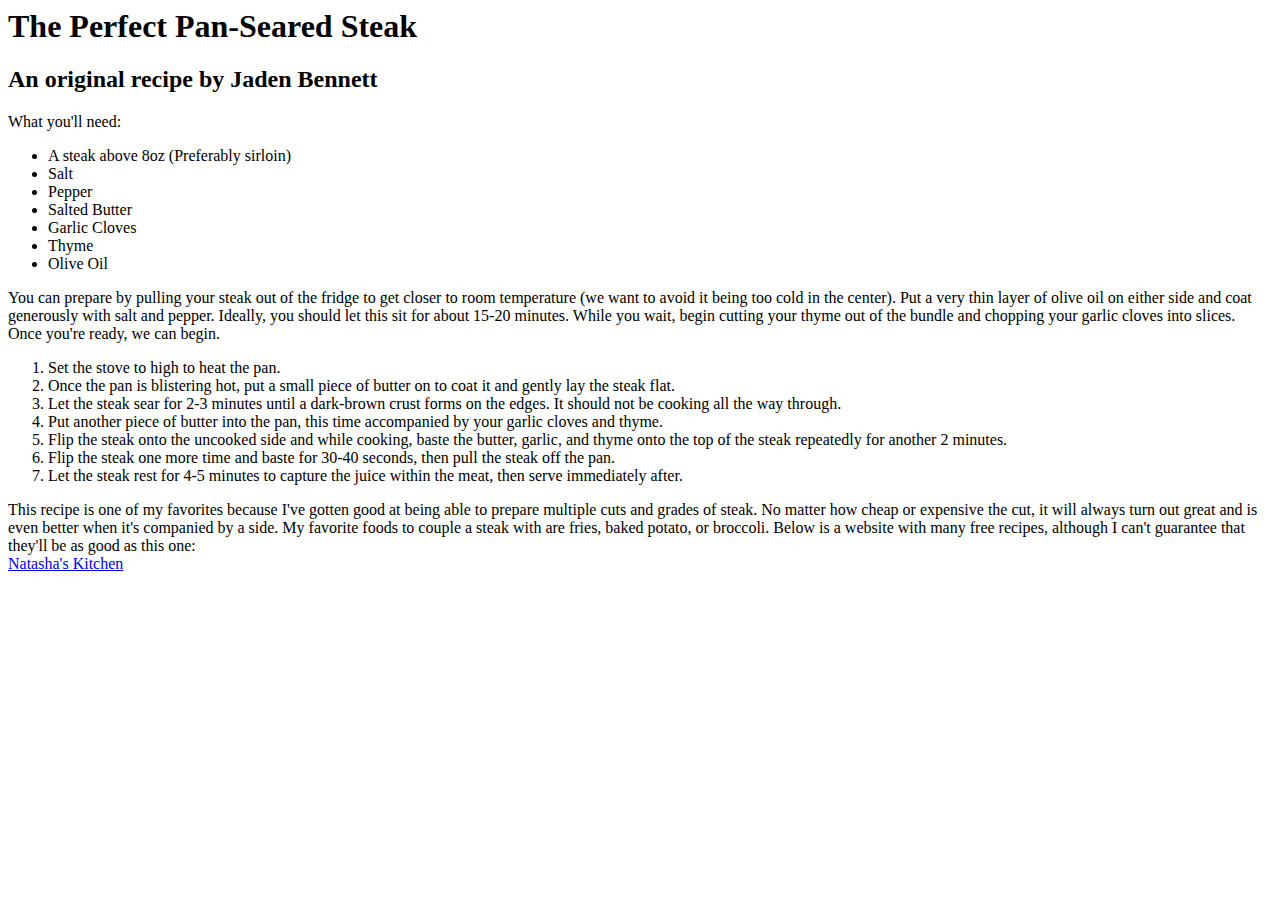
<file: lab01/index.html>
<title>My Favorite Recipe</title>
<body>
	<h1>The Perfect Pan-Seared Steak</h1>
	<h2>An original recipe by Jaden Bennett</h2>
<p>What you'll need: 
	<ul>
  <li>A steak above 8oz (Preferably sirloin)</li>
  <li>Salt</li>
  <li>Pepper</li>
  <li>Salted Butter</li>
  <li>Garlic Cloves</li>
  <li>Thyme</li>
  <li>Olive Oil</li>
  </ul>
  You can prepare by pulling your steak out of the fridge to get closer to room temperature (we want to avoid it being too cold in the center). Put a very thin layer of olive oil on either side and coat generously with salt and pepper. Ideally, you should let this sit for about 15-20 minutes. While you wait, begin cutting your thyme out of the bundle and chopping your garlic cloves into slices. Once you're ready, we can begin.
  <ol>
  <li>Set the stove to high to heat the pan.</li>
  <li>Once the pan is blistering hot, put a small piece of butter on to coat it and gently lay the steak flat.</li>
  <li>Let the steak sear for 2-3 minutes until a dark-brown crust forms on the edges. It should not be cooking all the way through.</li>
  <li>Put another piece of butter into the pan, this time accompanied by your garlic cloves and thyme.</li>
  <li>Flip the steak onto the uncooked side and while cooking, baste the butter, garlic, and thyme onto the top of the steak repeatedly for another 2 minutes.</li>
  <li>Flip the steak one more time and baste for 30-40 seconds, then pull the steak off the pan.</li>
  <li>Let the steak rest for 4-5 minutes to capture the juice within the meat, then serve immediately after.</li>
</ol>
This recipe is one of my favorites because I've gotten good at being able to prepare multiple cuts and grades of steak. No matter how cheap or expensive the cut, it will always turn out great and is even better when it's companied by a side. My favorite foods to couple a steak with are fries, baked potato, or broccoli. Below is a website with many free recipes, although I can't guarantee that they'll be as good as this one:
<br>
<a href="https://natashaskitchen.com/">Natasha's Kitchen</a>
</p>
</body>
</file>
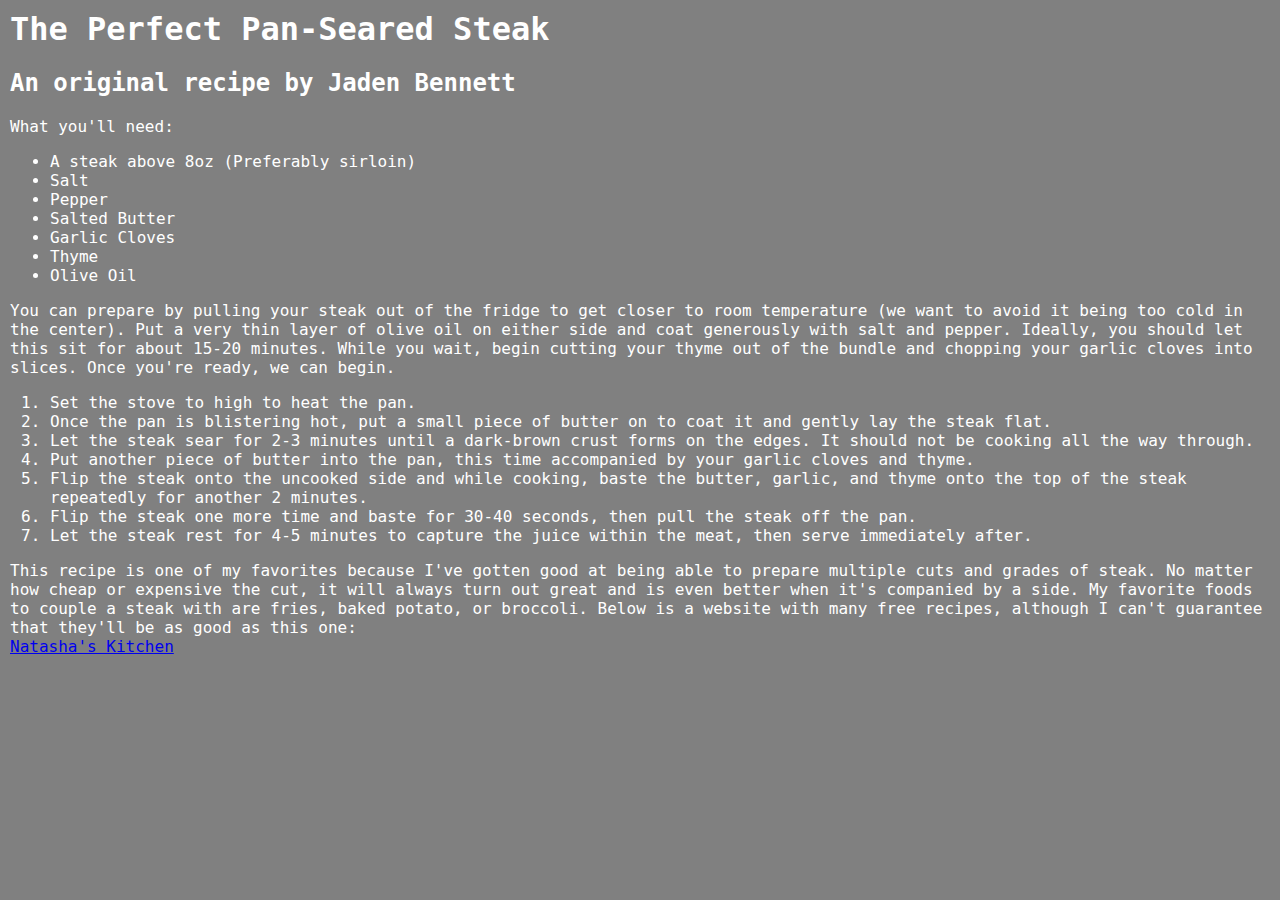
<file: lab02/index.html>
<head>
<link rel="stylesheet" href="recipe.css">
</head>
<title>My Favorite Recipe</title>
<body>
    <h1>The Perfect Pan-Seared Steak</h1>
    <h2>An original recipe by Jaden Bennett</h2>
<p>What you'll need: 
    <ul>
  <li>A steak above 8oz (Preferably sirloin)</li>
  <li>Salt</li>
  <li>Pepper</li>
  <li>Salted Butter</li>
  <li>Garlic Cloves</li>
  <li>Thyme</li>
  <li>Olive Oil</li>
  </ul>
  You can prepare by pulling your steak out of the fridge to get closer to room temperature (we want to avoid it being too cold in the center). Put a very thin layer of olive oil on either side and coat generously with salt and pepper. Ideally, you should let this sit for about 15-20 minutes. While you wait, begin cutting your thyme out of the bundle and chopping your garlic cloves into slices. Once you're ready, we can begin.
  <ol>
  <li>Set the stove to high to heat the pan.</li>
  <li>Once the pan is blistering hot, put a small piece of butter on to coat it and gently lay the steak flat.</li>
  <li>Let the steak sear for 2-3 minutes until a dark-brown crust forms on the edges. It should not be cooking all the way through.</li>
  <li>Put another piece of butter into the pan, this time accompanied by your garlic cloves and thyme.</li>
  <li>Flip the steak onto the uncooked side and while cooking, baste the butter, garlic, and thyme onto the top of the steak repeatedly for another 2 minutes.</li>
  <li>Flip the steak one more time and baste for 30-40 seconds, then pull the steak off the pan.</li>
  <li>Let the steak rest for 4-5 minutes to capture the juice within the meat, then serve immediately after.</li>
</ol>
This recipe is one of my favorites because I've gotten good at being able to prepare multiple cuts and grades of steak. No matter how cheap or expensive the cut, it will always turn out great and is even better when it's companied by a side. My favorite foods to couple a steak with are fries, baked potato, or broccoli. Below is a website with many free recipes, although I can't guarantee that they'll be as good as this one:
<br>
<a href="https://natashaskitchen.com/">Natasha's Kitchen</a>
</p>
</body>
</file>
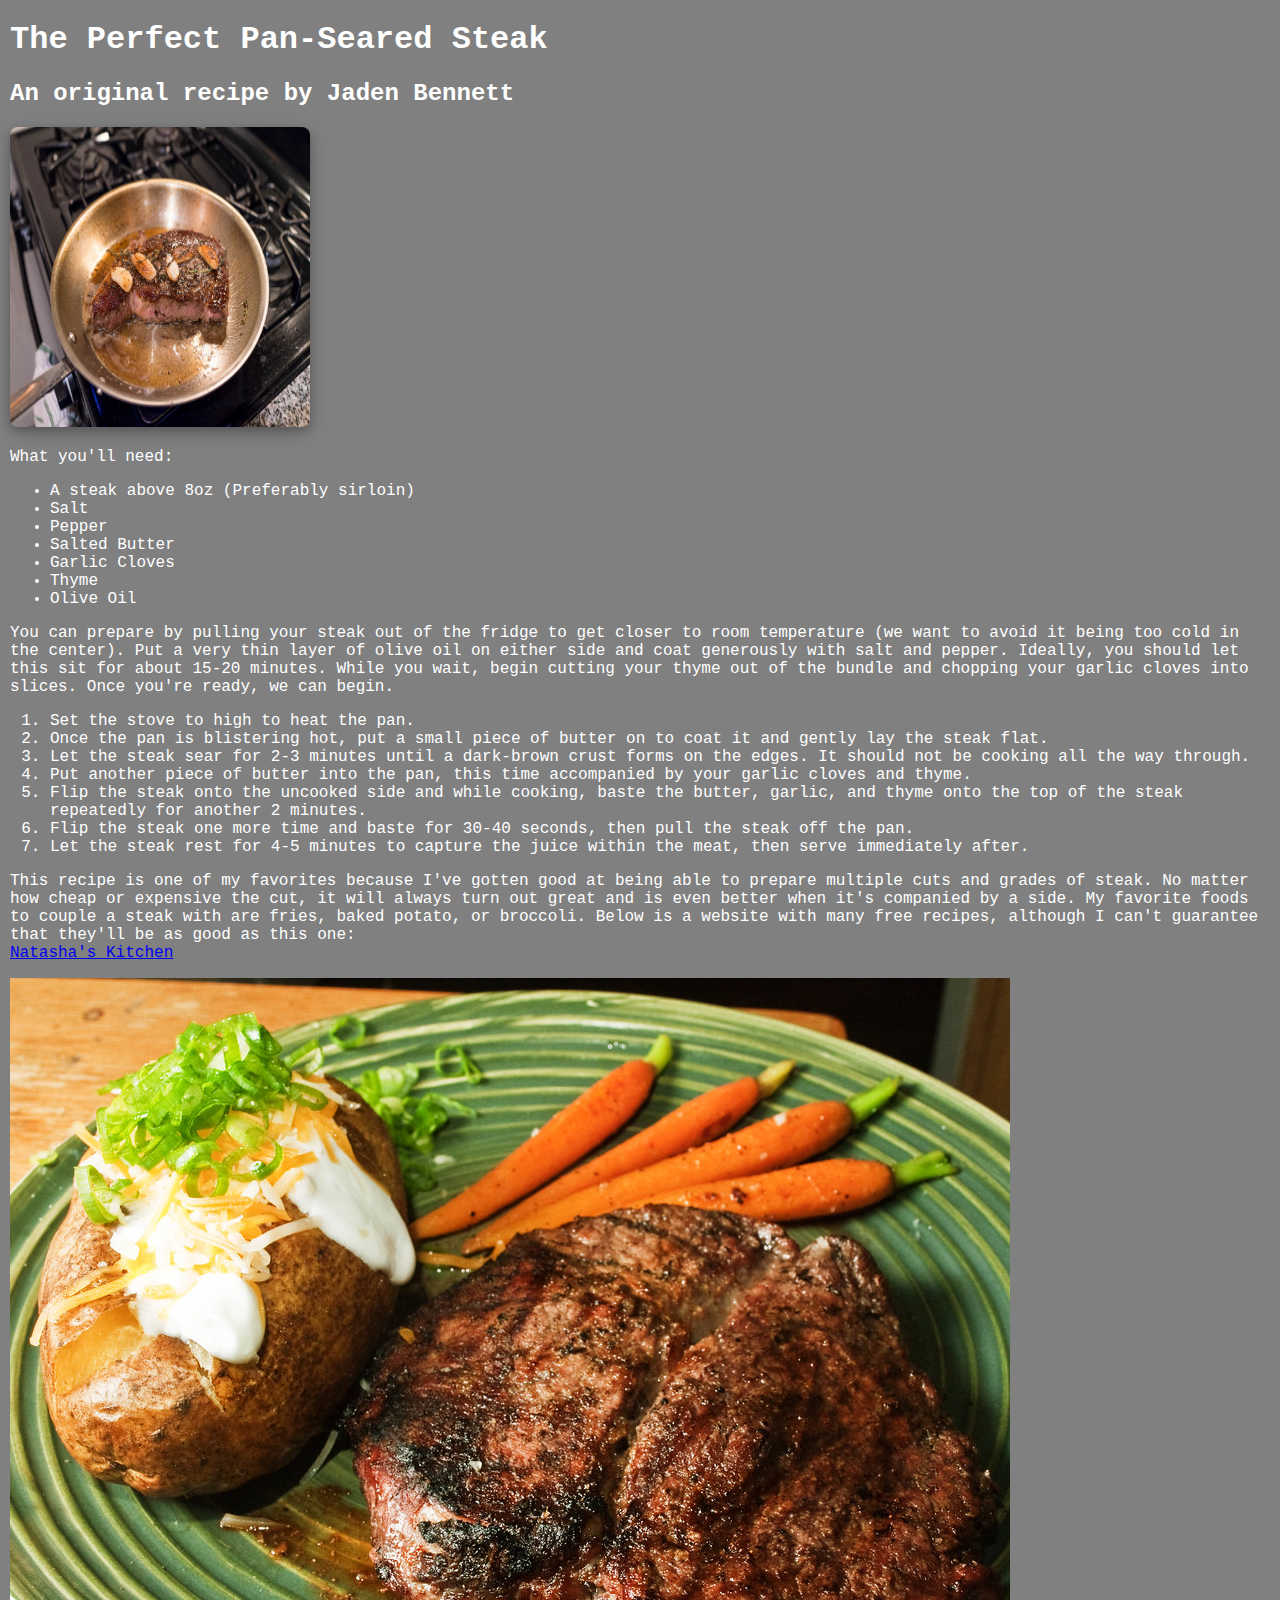
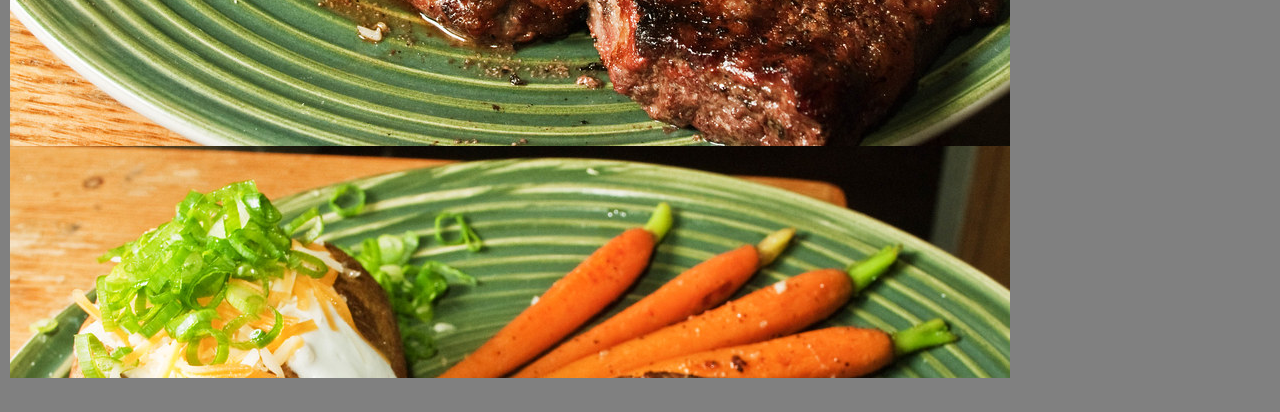
<file: lab03/index.html>
<!DOCTYPE html>
<html lang="en">
<head>
<title>My Favorite Recipe</title>
<meta charset="utf-8">
<link rel="stylesheet" href="recipe.css">
</head>
<body>
 <h1>The Perfect Pan-Seared Steak</h1>
    <h2>An original recipe by Jaden Bennett</h2>
    <img src="./images/steak1.jpg" alt="Steak image" style="width:300px;height:300px;">
<p>What you'll need: 
    <ul>
  <li>A steak above 8oz (Preferably sirloin)</li>
  <li>Salt</li>
  <li>Pepper</li>
  <li>Salted Butter</li>
  <li>Garlic Cloves</li>
  <li>Thyme</li>
  <li>Olive Oil</li>
  </ul>
  You can prepare by pulling your steak out of the fridge to get closer to room temperature (we want to avoid it being too cold in the center). Put a very thin layer of olive oil on either side and coat generously with salt and pepper. Ideally, you should let this sit for about 15-20 minutes. While you wait, begin cutting your thyme out of the bundle and chopping your garlic cloves into slices. Once you're ready, we can begin.
  <ol>
  <li>Set the stove to high to heat the pan.</li>
  <li>Once the pan is blistering hot, put a small piece of butter on to coat it and gently lay the steak flat.</li>
  <li>Let the steak sear for 2-3 minutes until a dark-brown crust forms on the edges. It should not be cooking all the way through.</li>
  <li>Put another piece of butter into the pan, this time accompanied by your garlic cloves and thyme.</li>
  <li>Flip the steak onto the uncooked side and while cooking, baste the butter, garlic, and thyme onto the top of the steak repeatedly for another 2 minutes.</li>
  <li>Flip the steak one more time and baste for 30-40 seconds, then pull the steak off the pan.</li>
  <li>Let the steak rest for 4-5 minutes to capture the juice within the meat, then serve immediately after.</li>
</ol>
This recipe is one of my favorites because I've gotten good at being able to prepare multiple cuts and grades of steak. No matter how cheap or expensive the cut, it will always turn out great and is even better when it's companied by a side. My favorite foods to couple a steak with are fries, baked potato, or broccoli. Below is a website with many free recipes, although I can't guarantee that they'll be as good as this one:


<br>
<a href="https://natashaskitchen.com/">Natasha's Kitchen</a>
</p>
<div class="potatoimage">&nbsp;</div>
</body>
</html>
</file>
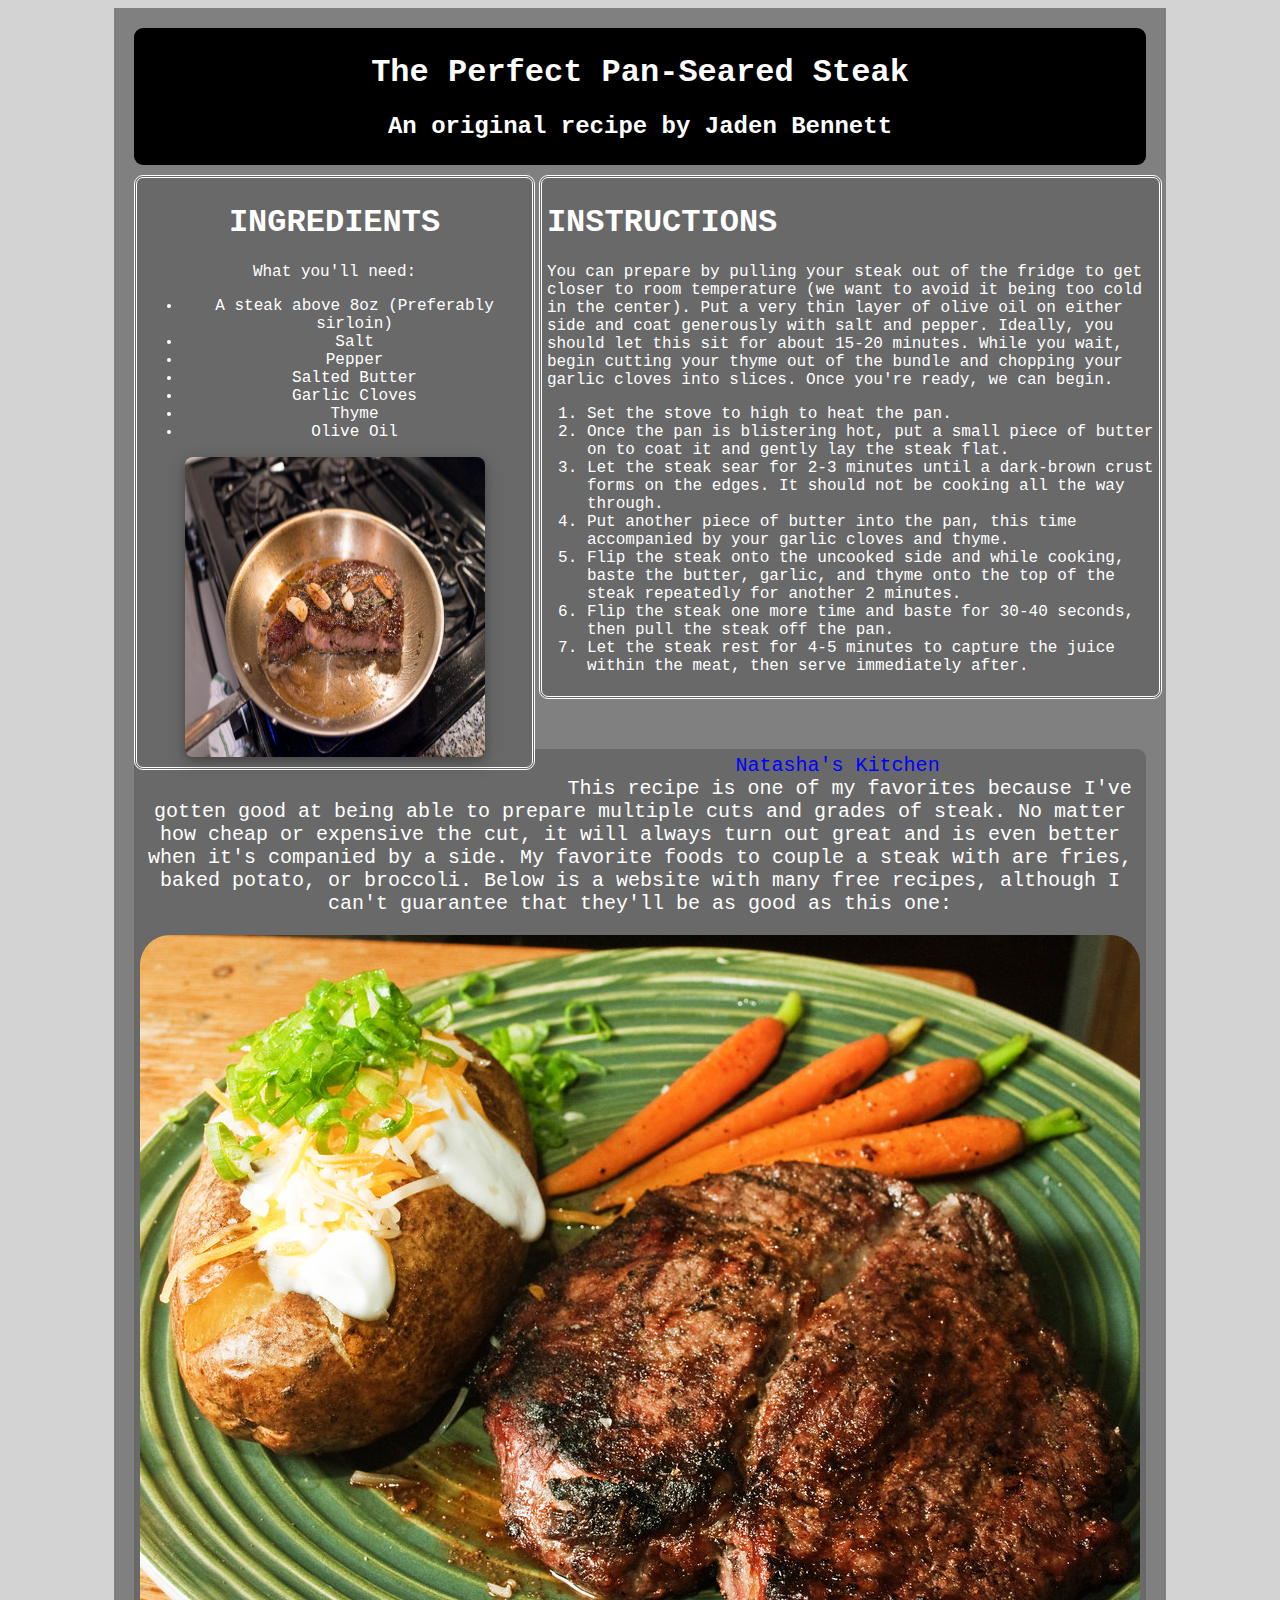
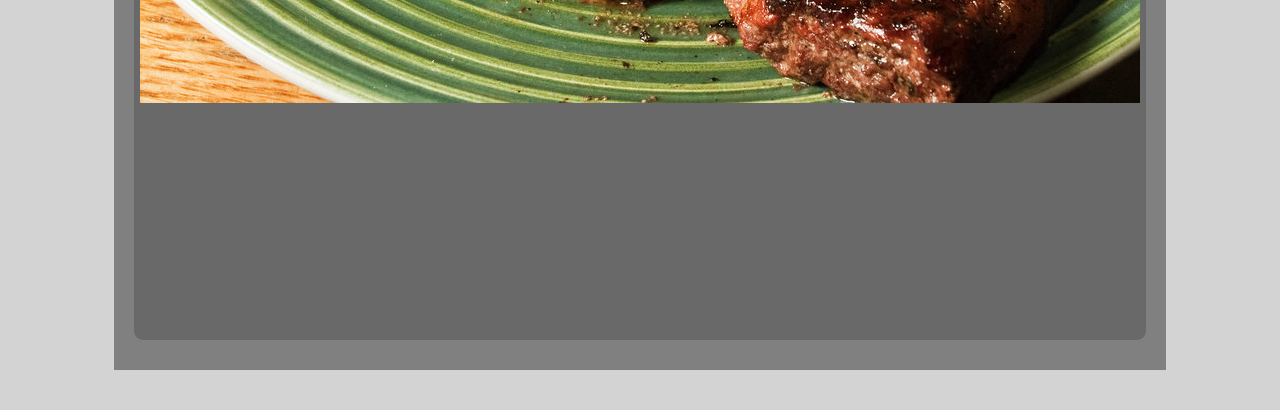
<file: lab04/index.html>
<!DOCTYPE html>
<html lang="en">
<head>
<title>My Favorite Recipe</title>
<meta charset="utf-8">
<link rel="stylesheet" href="recipe.css">
</head>
<body>

<!-- HEAD -->

<main class="container">
 
 <div class="header">
 <h1>The Perfect Pan-Seared Steak</h1>
    <h2>An original recipe by Jaden Bennett</h2>
    
</div>

<!-- MAIN -->


<!-- INGREDIENTS TAB -->
<div class="ingredientsTab">
<h1>INGREDIENTS</h1>
<p>What you'll need: </p>

    <ul>
  <li>A steak above 8oz (Preferably sirloin)</li>
  <li>Salt</li>
  <li>Pepper</li>
  <li>Salted Butter</li>
  <li>Garlic Cloves</li>
  <li>Thyme</li>
  <li>Olive Oil</li>
  </ul>
  <img src="./images/steak1.jpg" alt="Steak image" style="width:300px;height:300px;margin:auto;">
</div>


<!-- INSTRUCTIONS TAB -->
 
<div class="instructionsTab">
   <h1>INSTRUCTIONS</h1>
  You can prepare by pulling your steak out of the fridge to get closer to room temperature (we want to avoid it being too cold in the center). Put a very thin layer of olive oil on either side and coat generously with salt and pepper. Ideally, you should let this sit for about 15-20 minutes. While you wait, begin cutting your thyme out of the bundle and chopping your garlic cloves into slices. Once you're ready, we can begin.
  <ol>
  <li>Set the stove to high to heat the pan.</li>
  <li>Once the pan is blistering hot, put a small piece of butter on to coat it and gently lay the steak flat.</li>
  <li>Let the steak sear for 2-3 minutes until a dark-brown crust forms on the edges. It should not be cooking all the way through.</li>
  <li>Put another piece of butter into the pan, this time accompanied by your garlic cloves and thyme.</li>
  <li>Flip the steak onto the uncooked side and while cooking, baste the butter, garlic, and thyme onto the top of the steak repeatedly for another 2 minutes.</li>
  <li>Flip the steak one more time and baste for 30-40 seconds, then pull the steak off the pan.</li>
  <li>Let the steak rest for 4-5 minutes to capture the juice within the meat, then serve immediately after.</li>
</ol>

</div>



<!-- BOTTOM TAB -->

<div class="bottomTab">
<a href="https://natashaskitchen.com/">Natasha's Kitchen</a>


<div style="padding-bottom:20px">
&nbsp;
This recipe is one of my favorites because I've gotten good at being able to prepare multiple cuts and grades of steak. No matter how cheap or expensive the cut, it will always turn out great and is even better when it's companied by a side. My favorite foods to couple a steak with are fries, baked potato, or broccoli. Below is a website with many free recipes, although I can't guarantee that they'll be as good as this one:
</div>
<div class="potatoimage">&nbsp;</div>
</div>
</main>

</body>
</html>
</file>
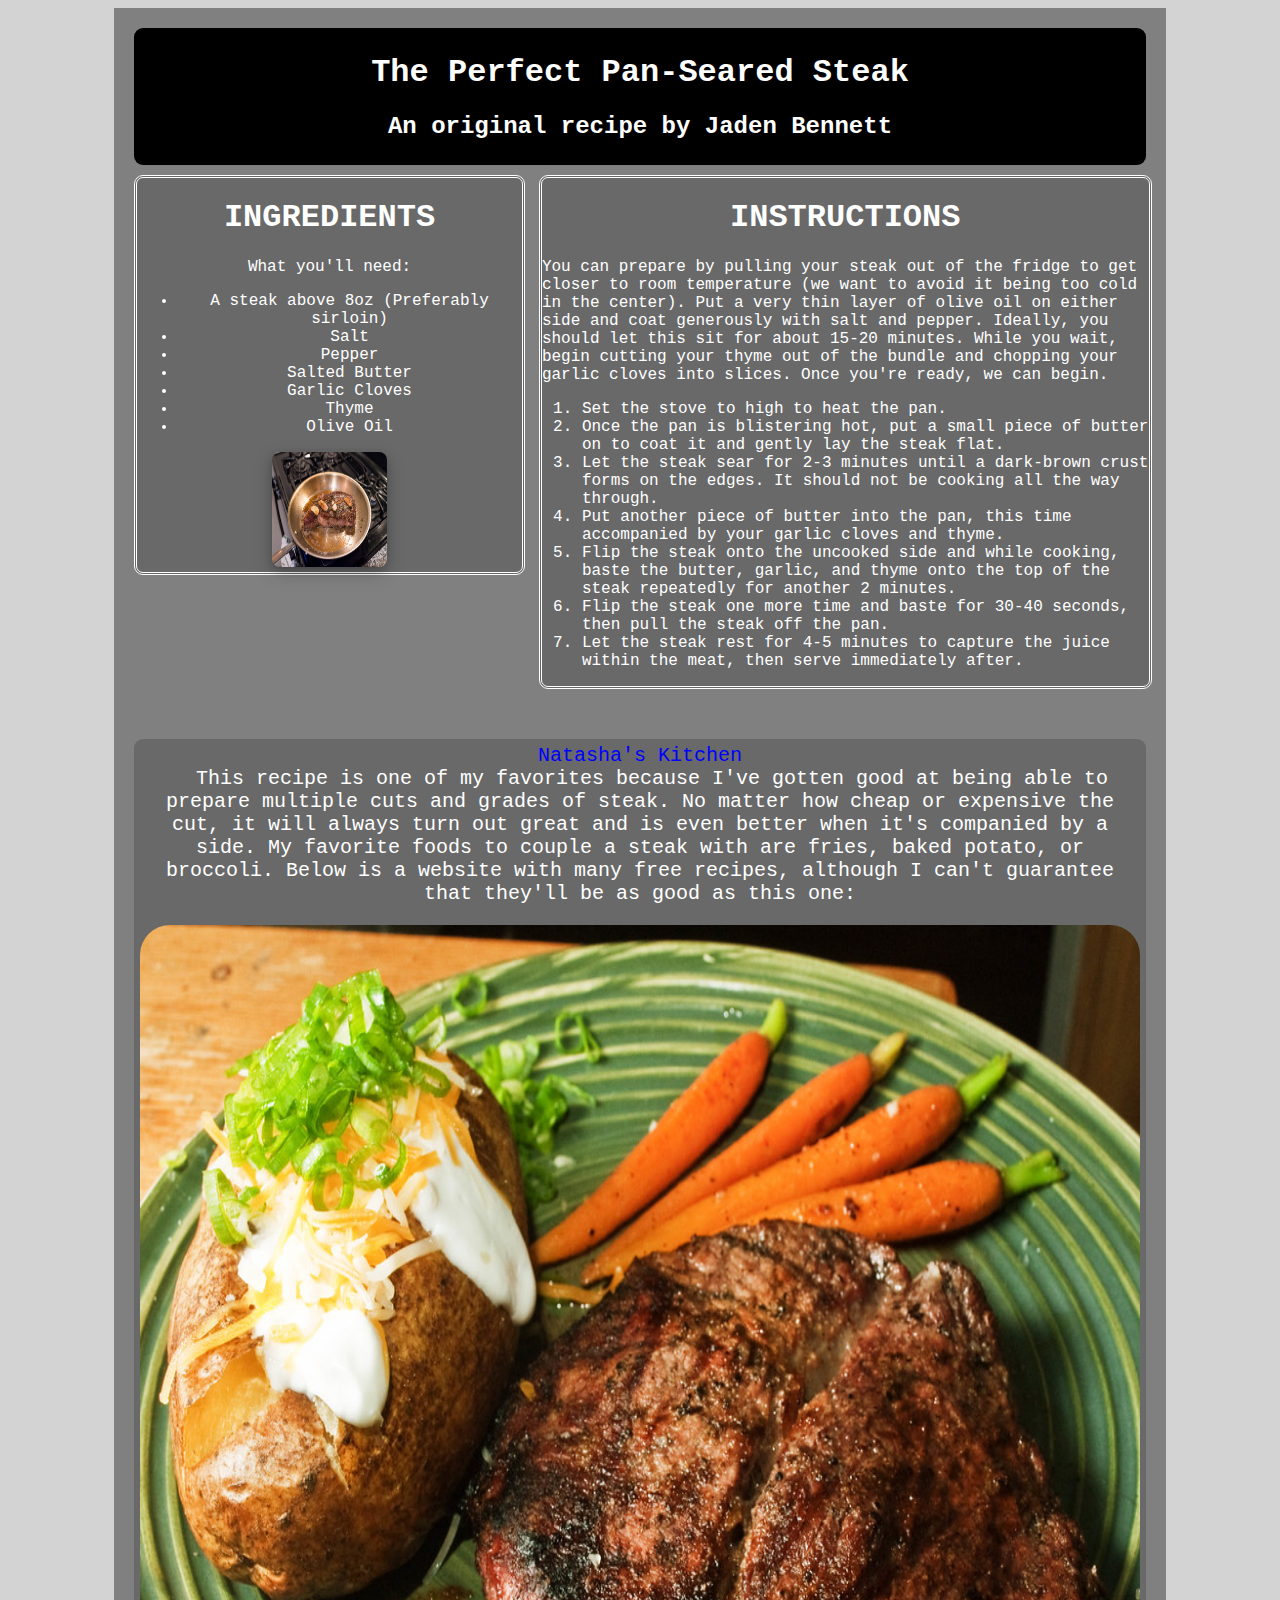
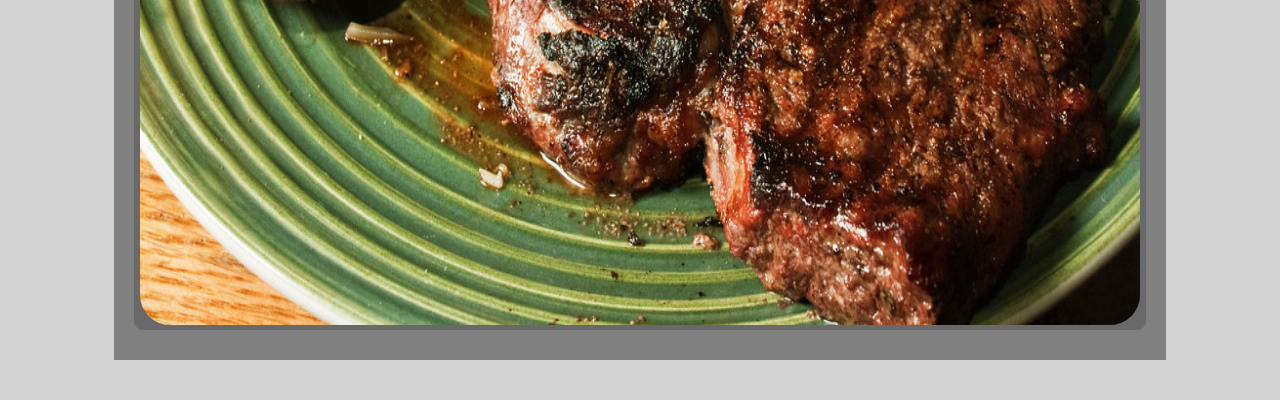
<file: lab06/index.html>
<!DOCTYPE html>
<html lang="en">
<head>
<title>My Favorite Recipe</title>
<meta name="viewport" content="width=device-width, initial-scale=1.0">
<meta charset="utf-8">
<link rel="stylesheet" href="recipe.css">
</head>
<body>

<!-- HEAD -->

<main class="container">
 
 <div class="header">
 <h1>The Perfect Pan-Seared Steak</h1>
    <h2>An original recipe by Jaden Bennett</h2>
    
</div>

<!-- MAIN -->


<!-- INGREDIENTS TAB -->
<div class="ingredientsTab">
<h1>INGREDIENTS</h1>
<p>What you'll need: </p>

   <ul>
  <li>A steak above 8oz (Preferably sirloin)</li>
  <li>Salt</li>
  <li>Pepper</li>
  <li>Salted Butter</li>
  <li>Garlic Cloves</li>
  <li>Thyme</li>
  <li>Olive Oil</li>
  </ul>
  <img src="./images/steak1.jpg" alt="Steak image" style="width:9vw;height:9vw;margin:auto;">
</div>


<!-- INSTRUCTIONS TAB -->
 
<div class="instructionsTab">
   <h1 style="text-align:center">INSTRUCTIONS</h1>
  You can prepare by pulling your steak out of the fridge to get closer to room temperature (we want to avoid it being too cold in the center). Put a very thin layer of olive oil on either side and coat generously with salt and pepper. Ideally, you should let this sit for about 15-20 minutes. While you wait, begin cutting your thyme out of the bundle and chopping your garlic cloves into slices. Once you're ready, we can begin.
  <ol>
  <li>Set the stove to high to heat the pan.</li>
  <li>Once the pan is blistering hot, put a small piece of butter on to coat it and gently lay the steak flat.</li>
  <li>Let the steak sear for 2-3 minutes until a dark-brown crust forms on the edges. It should not be cooking all the way through.</li>
  <li>Put another piece of butter into the pan, this time accompanied by your garlic cloves and thyme.</li>
  <li>Flip the steak onto the uncooked side and while cooking, baste the butter, garlic, and thyme onto the top of the steak repeatedly for another 2 minutes.</li>
  <li>Flip the steak one more time and baste for 30-40 seconds, then pull the steak off the pan.</li>
  <li>Let the steak rest for 4-5 minutes to capture the juice within the meat, then serve immediately after.</li>
</ol>

</div>



<!-- BOTTOM TAB -->

<div class="bottomTab">
<a href="https://natashaskitchen.com/">Natasha's Kitchen</a>


<div style="padding-bottom:20px">
&nbsp;
This recipe is one of my favorites because I've gotten good at being able to prepare multiple cuts and grades of steak. No matter how cheap or expensive the cut, it will always turn out great and is even better when it's companied by a side. My favorite foods to couple a steak with are fries, baked potato, or broccoli. Below is a website with many free recipes, although I can't guarantee that they'll be as good as this one:
</div>
<div class="potatoimage">&nbsp;</div>
</div>
</main>

</body>
</html>
</file>
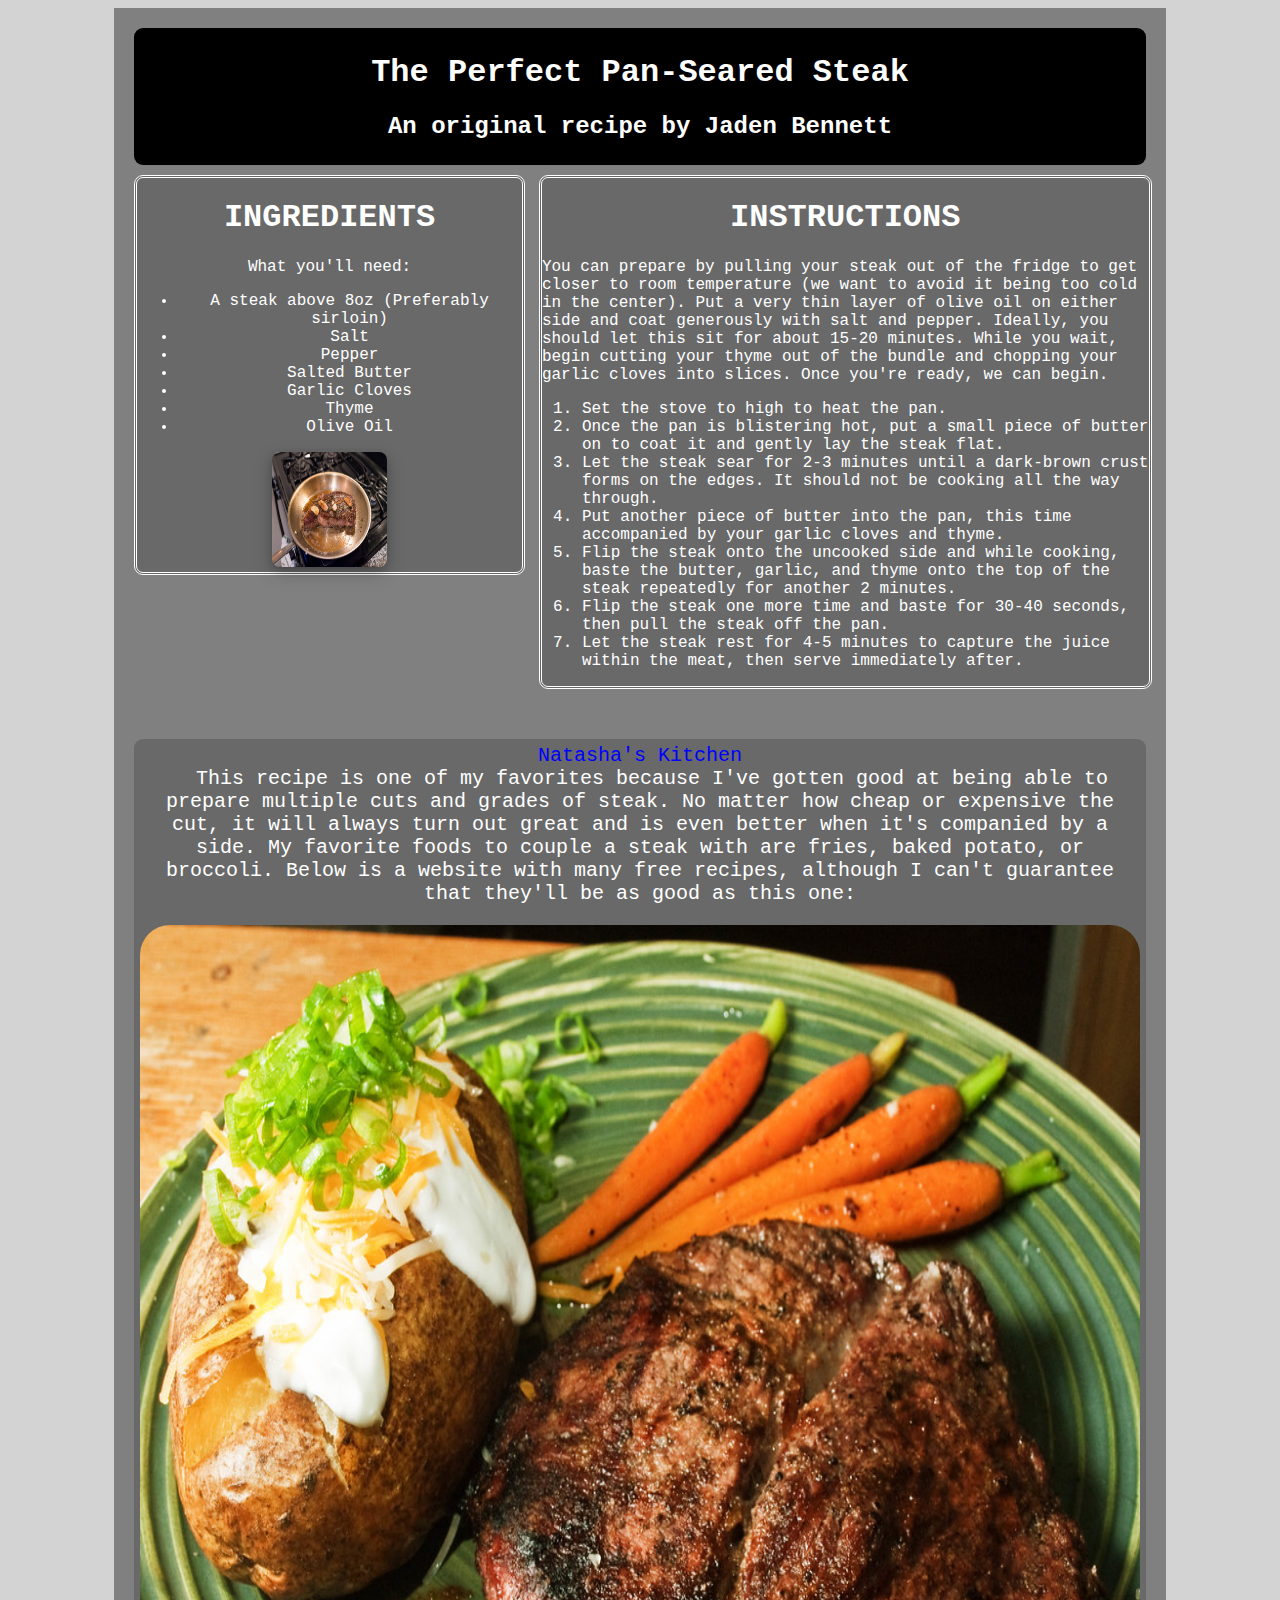
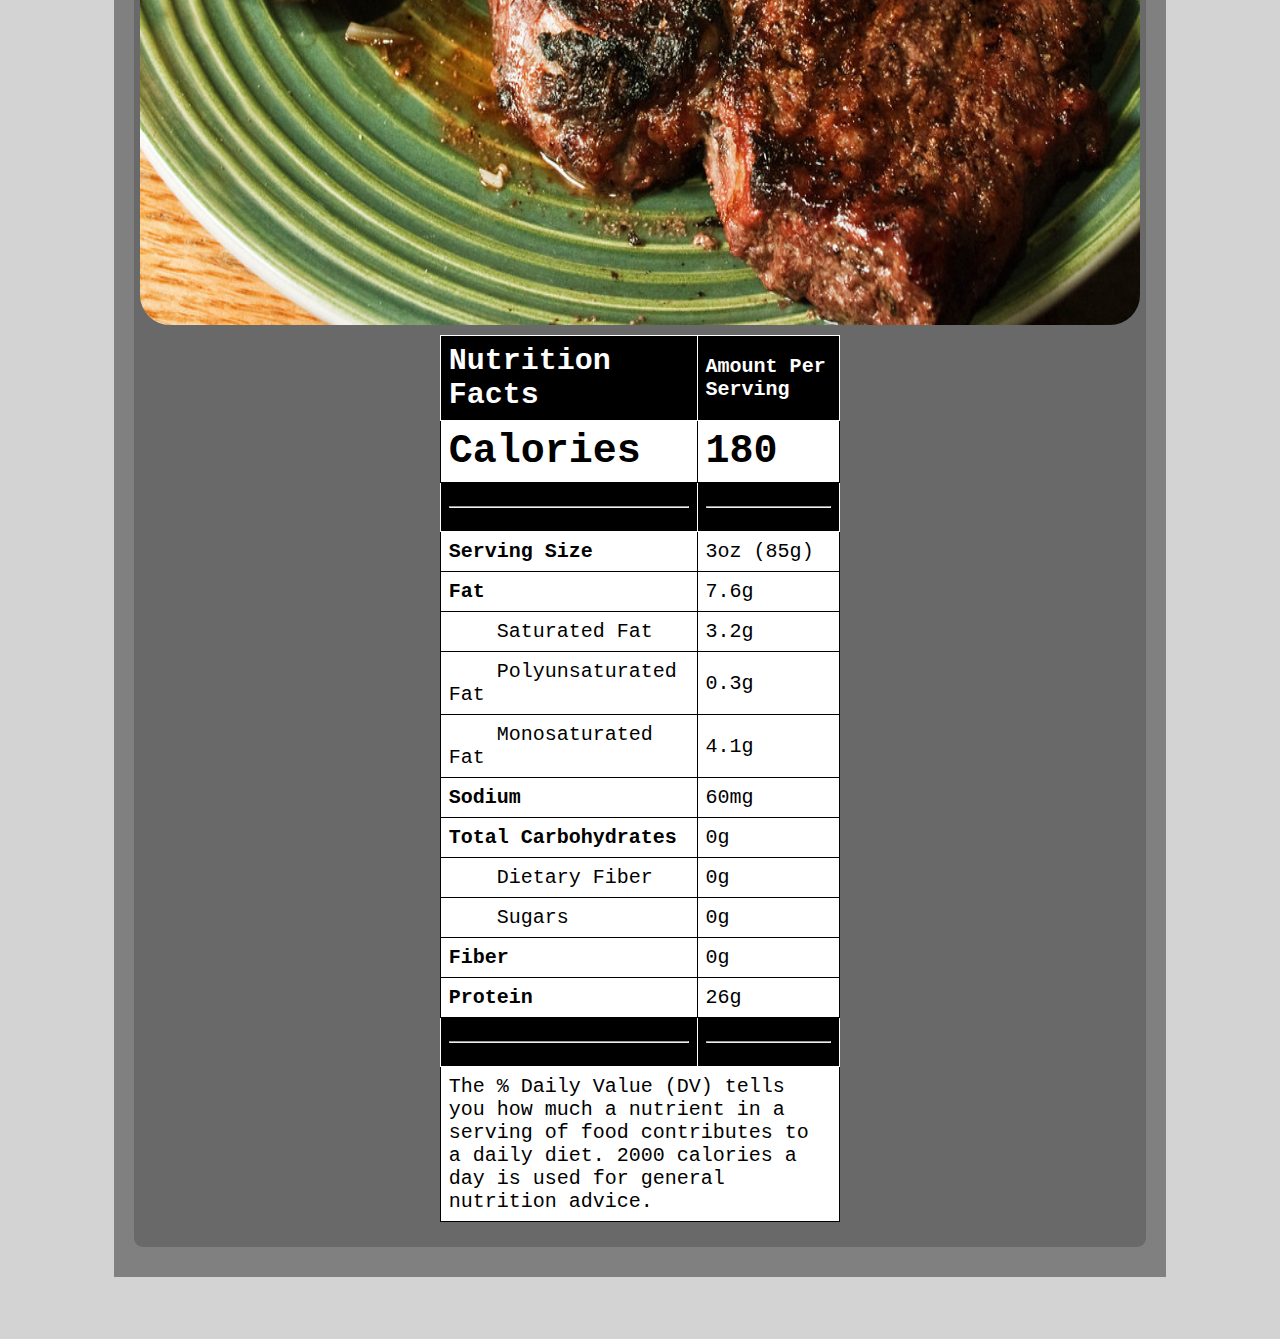
<file: lab07/index.html>
<!DOCTYPE html>
<html lang="en">
<head>
<title>My Favorite Recipe</title>
<meta name="viewport" content="width=device-width, initial-scale=1.0">
<meta charset="utf-8">
<link rel="stylesheet" href="recipe.css">
</head>
<body>

<!-- HEAD -->

<main class="container">
 
 <div class="header">
 <h1>The Perfect Pan-Seared Steak</h1>
    <h2>An original recipe by Jaden Bennett</h2>
    
</div>

<!-- MAIN -->


<!-- INGREDIENTS TAB -->
<div class="ingredientsTab">
<h1>INGREDIENTS</h1>
<p>What you'll need: </p>

   <ul>
  <li>A steak above 8oz (Preferably sirloin)</li>
  <li>Salt</li>
  <li>Pepper</li>
  <li>Salted Butter</li>
  <li>Garlic Cloves</li>
  <li>Thyme</li>
  <li>Olive Oil</li>
  </ul>
  <img src="./images/steak1.jpg" alt="Steak image" style="width:9vw;height:9vw;margin:auto;">
</div>


<!-- INSTRUCTIONS TAB -->
 
<div class="instructionsTab">
   <h1 style="text-align:center">INSTRUCTIONS</h1>
  You can prepare by pulling your steak out of the fridge to get closer to room temperature (we want to avoid it being too cold in the center). Put a very thin layer of olive oil on either side and coat generously with salt and pepper. Ideally, you should let this sit for about 15-20 minutes. While you wait, begin cutting your thyme out of the bundle and chopping your garlic cloves into slices. Once you're ready, we can begin.
  <ol>
  <li>Set the stove to high to heat the pan.</li>
  <li>Once the pan is blistering hot, put a small piece of butter on to coat it and gently lay the steak flat.</li>
  <li>Let the steak sear for 2-3 minutes until a dark-brown crust forms on the edges. It should not be cooking all the way through.</li>
  <li>Put another piece of butter into the pan, this time accompanied by your garlic cloves and thyme.</li>
  <li>Flip the steak onto the uncooked side and while cooking, baste the butter, garlic, and thyme onto the top of the steak repeatedly for another 2 minutes.</li>
  <li>Flip the steak one more time and baste for 30-40 seconds, then pull the steak off the pan.</li>
  <li>Let the steak rest for 4-5 minutes to capture the juice within the meat, then serve immediately after.</li>
</ol>

</div>



<!-- BOTTOM TAB -->

<div class="bottomTab">
<a href="https://natashaskitchen.com/">Natasha's Kitchen</a>


<div style="padding-bottom:20px">
&nbsp;
This recipe is one of my favorites because I've gotten good at being able to prepare multiple cuts and grades of steak. No matter how cheap or expensive the cut, it will always turn out great and is even better when it's companied by a side. My favorite foods to couple a steak with are fries, baked potato, or broccoli. Below is a website with many free recipes, although I can't guarantee that they'll be as good as this one:
</div>
<div class="potatoimage">&nbsp;</div>

<!-- NUTRITION FACTS -->

<table>

        <tr>
            <th >Nutrition Facts</th>
            <th style="font-size:20px">Amount Per Serving</th>
         </tr>
         <tr>
            <td style="font-size:40px"><b>Calories</b></td>
            <td style="font-size:40px"><b>180</b></td>

         </tr>

         <tr>
            <th><hr></th>
            <th><hr></th>
         </tr>


         <tr>
            <td><b>Serving Size</b></td>
            <td>3oz (85g)</td>
         </tr>



         <tr>
            <td><b>Fat</b></td>
            <td>7.6g</td>
            <tr>
               <td>&nbsp; &nbsp; Saturated Fat</td>
               <td>3.2g</td>

            </tr>
            <tr>
               <td>&nbsp; &nbsp; Polyunsaturated Fat</td>
               <td>0.3g</td>
            </tr>
              <tr>
               <td>&nbsp; &nbsp; Monosaturated Fat</td>
               <td>4.1g</td>
          
         </tr>

         <tr>
            <td><b>Sodium</b></td>
            <td>60mg</td>
         </tr>

         <tr>
            <td><b>Total Carbohydrates</b></td>
            <td>0g</td>
            <tr>
               <td>&nbsp; &nbsp; Dietary Fiber</td>
               <td>0g</td>

            </tr>
            <tr>
               <td>&nbsp; &nbsp; Sugars</td>
               <td>0g</td>
          
         </tr>

      
         <tr>
            <td><b>Fiber</b></td>
            <td>0g</td>
         </tr>

         <tr>
            <td><b>Protein</b></td>
            <td>26g</td>
         </tr>
     <tr>
            <th><hr></th>
            <th><hr></th>
         </tr>

         <tr><td colspan="2">The % Daily Value (DV) tells you how much a nutrient in a serving of food contributes to a daily diet. 2000 calories a day is used for general nutrition advice.</td></tr>



    </table>
</div>
</main>

</body>
</html>
</file>
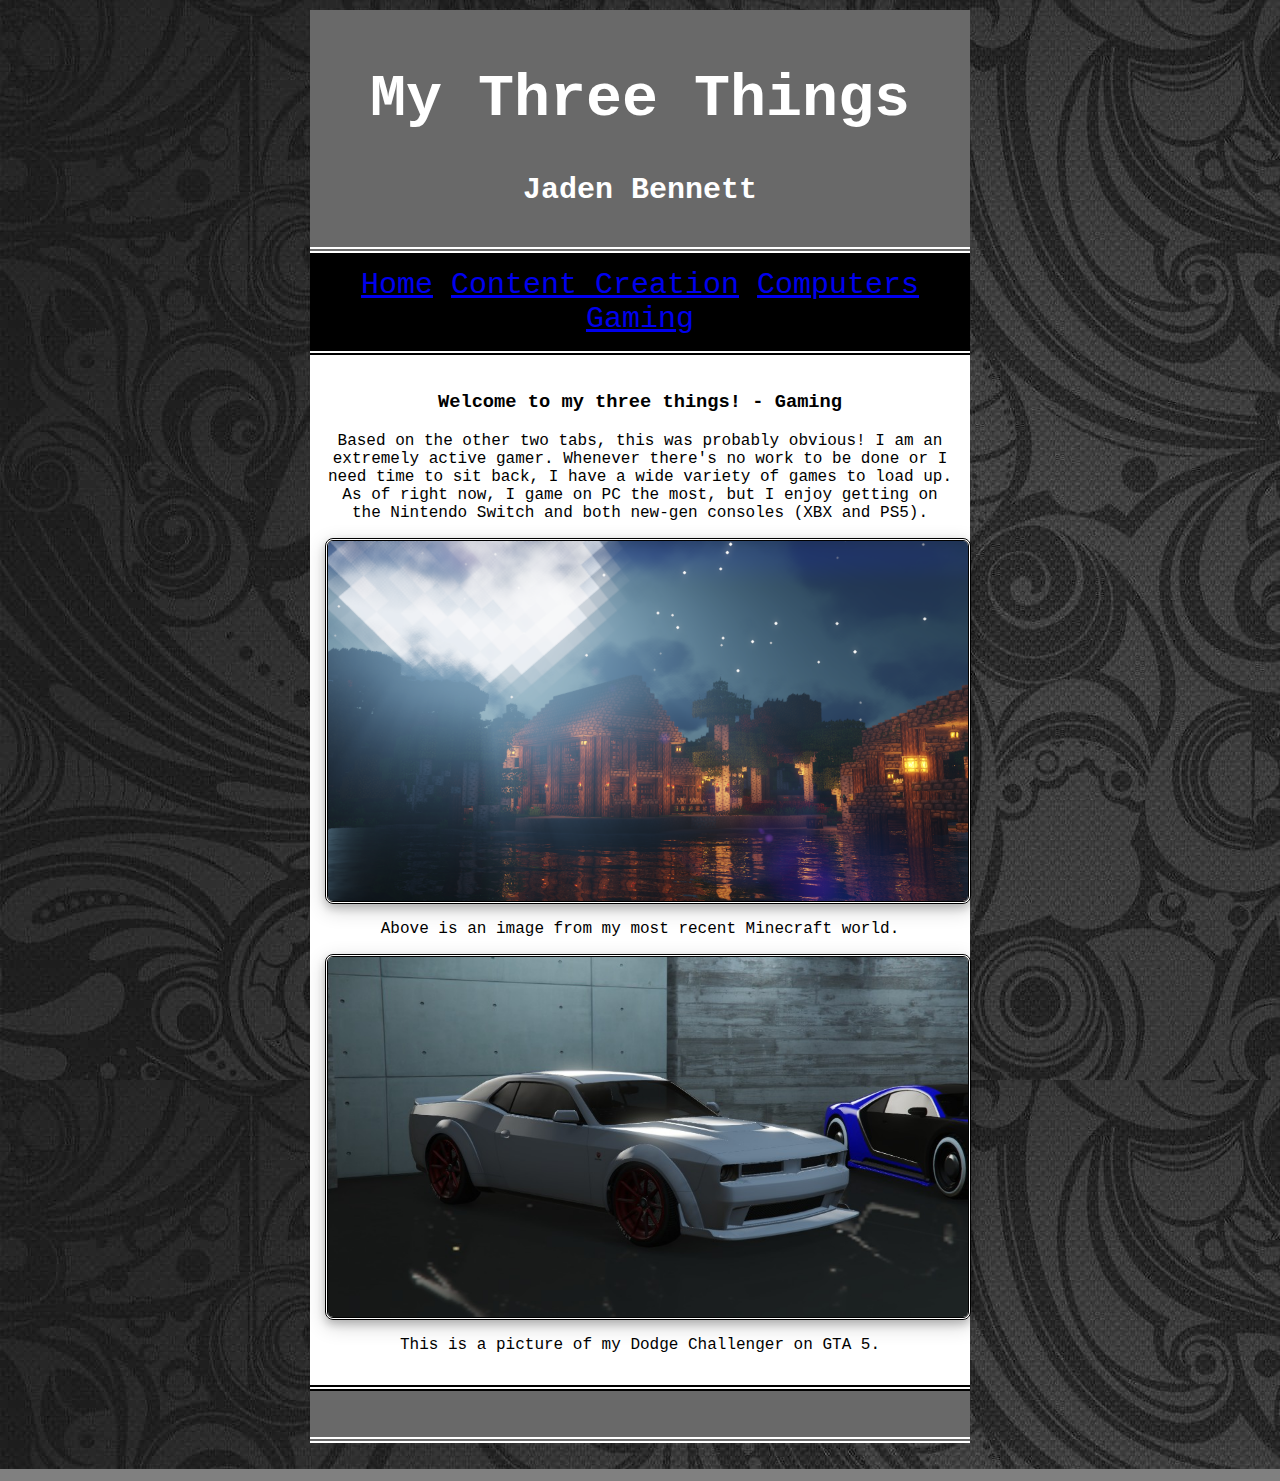
<file: Project1/Gaming.html>
<!DOCTYPE html>
<html lang="en">
<head>
<title>My Three Things - Gaming</title>
<meta charset="utf-8">
<link rel="stylesheet" href="style.css">
</head>
<body>


<!-- HEADING -->
<div class="headDiv">
 <h1 style="text-align:center; font-size:60px;">My Three Things</h1>

    <h2 style="text-align:center; font-size:30px;">Jaden Bennett </h2>

  </div>  

<!-- NAVIGATION -->
<nav class="navDiv">
   <a href="./Home.html">Home</a>
   <a href="./CC.html">Content Creation</a>
   <a href="./Computers.html">Computers</a>
   <a href="./Gaming.html">Gaming</a>
</nav>


<!-- MAIN -->

<main class="mainDiv">
   <h3>Welcome to my three things! - Gaming</h3>
   <p>Based on the other two tabs, this was probably obvious! I am an extremely active gamer. Whenever there's no work to be done or I need time to sit back, I have a wide variety of games to load up. As of right now, I game on PC the most, but I enjoy getting on the Nintendo Switch and both new-gen consoles (XBX and PS5).</p>

   <img src="./images/mc.png" alt="Image of Minecraft" style="width:640px;height:360px;display:block;margin-left: auto;margin-right: auto;border:double;">

   <p>Above is an image from my most recent Minecraft world.</p>
   <img src="./images/challenger.jpg" alt="Image of GTA 5" style="width:640px;height:360px;display:block;margin-left: auto;margin-right: auto;border:double;">
   <p>This is a picture of my Dodge Challenger on GTA 5.</p>

</main>


<div class="headDiv">
   <p></p>
  </div>  




<br>
</body>
</html>
</file>
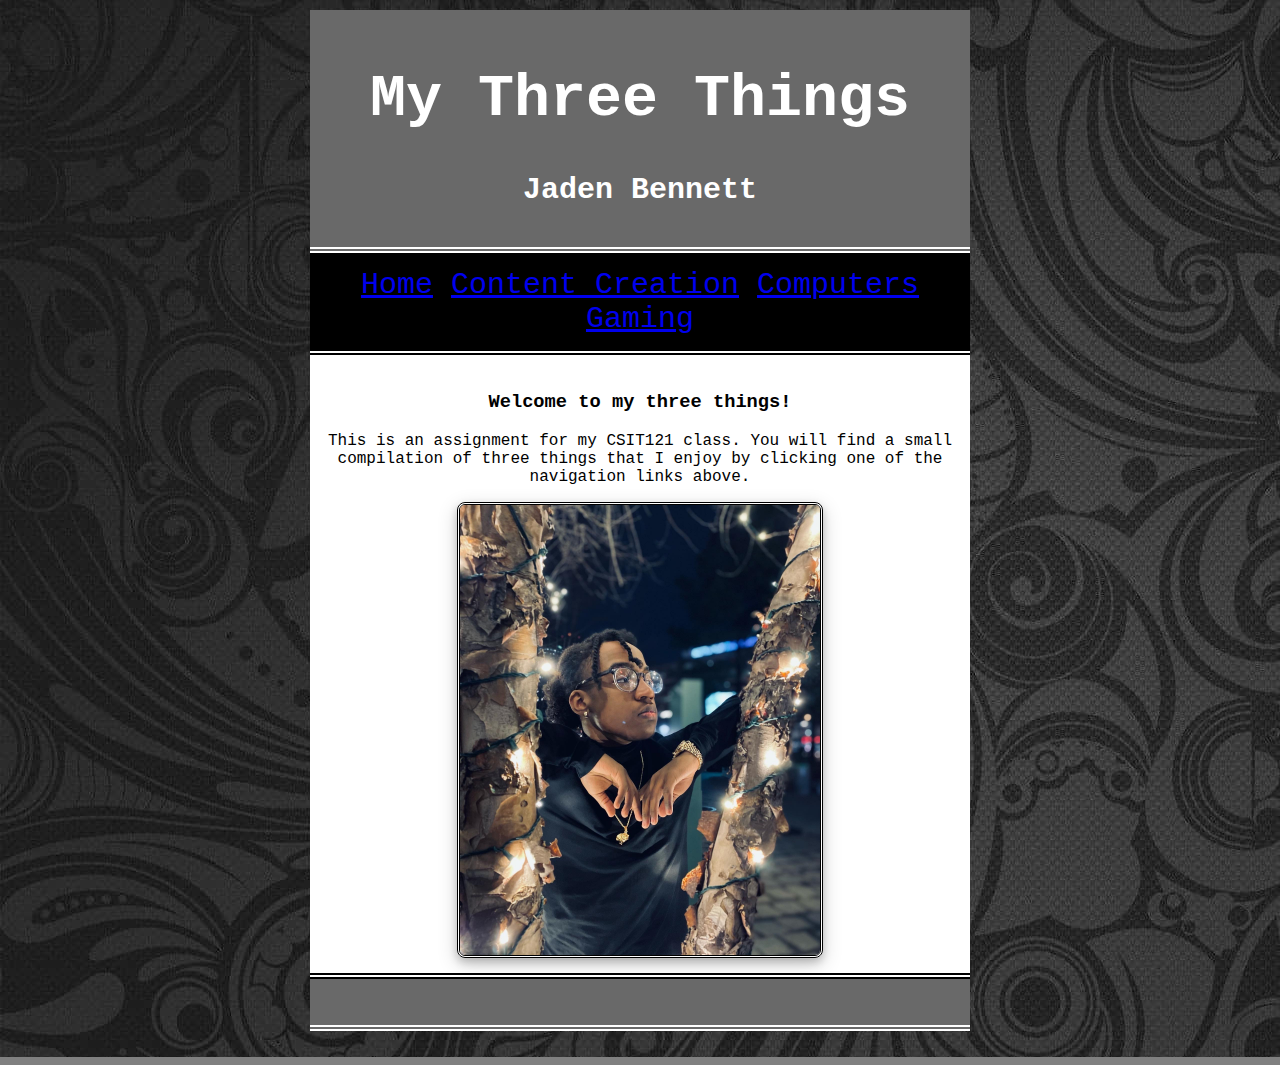
<file: Project1/Home.html>
<!DOCTYPE html>
<html lang="en">
<head>
<title>My Three Things - Home</title>
<meta charset="utf-8">
<link rel="stylesheet" href="style.css">
</head>
<body>


<!-- HEADING -->
<div class="headDiv">
 <h1 style="text-align:center; font-size:60px;">My Three Things</h1>

    <h2 style="text-align:center; font-size:30px;">Jaden Bennett </h2>

  </div>  

<!-- NAVIGATION -->
<nav class="navDiv">
   <a href="./Home.html">Home</a>
   <a href="./CC.html">Content Creation</a>
   <a href="./Computers.html">Computers</a>
   <a href="./Gaming.html">Gaming</a>
</nav>


<!-- MAIN -->

<main class="mainDiv">
   <h3>Welcome to my three things!</h3>
   <p>This is an assignment for my CSIT121 class. You will find a small compilation of three things that I enjoy by clicking one of the navigation links above.</p>
   <img src="./images/me.JPG" alt="Image of me" style="width:360px;height:450px;display:block;margin-left: auto;margin-right: auto;border:double;">

</main>


<div class="headDiv">
   <p></p>
  </div>  




<br>


</body>
</html>
</file>
<file: lab02/recipe.css>
body{
    background-color: gray;
    color:white;
    font-family:monospace;
    margin-left:10;
    margin-right: 10;
    margin-top: 10;
    text-transform:full-width;
    font-size:16px;
}
</file>
<file: lab03/recipe.css>
body{
    background-color: gray;
    color:white;
    font-family:monospace;
    margin-left:10px;
    margin-right: 10px;
    margin-top: 10px;
    text-transform:full-width;
    font-size:16px;

}
img {
  border-radius: 8px;
  box-shadow: 0 4px 8px 0 rgba(0, 0, 0, 0.2), 0 6px 20px 0 rgba(0, 0, 0, 0.19);
}

div.potatoimage{
width:1000px; /*width of your image*/
   height:1000px; /*height of your image*/
   background-image:url('./images/steakwpotato.jpg');

}
</file>
<file: lab04/recipe.css>
body{
    background-color: lightgray;
    color:white;
    font-family:monospace;
    text-transform:full-width;
    font-size:16px;
    align-items:center;
    justify-content:center;

}

.header{

    border-radius:9px;
    margin-bottom:10px;
    padding:5px;
    background-color:black;
    color:white;
    text-align:center;
}

.ingredientsTab{

    border-style:double;
   float:left;
    text-align:center;
    width:38%;
    border-radius:9px;
    margin-bottom:10px;
    padding:5px;
    background-color:dimgray;
    color:white;

}

.instructionsTab{

border-style:double;
       margin-left:40%;
 width:60%;
    border-radius:9px;
    margin-bottom:3px;
    padding:5px;
    background-color:dimgray;
    color:white;

}

a:hover {
    color: white;
}
a:visited {
    color: black;
}
a:link {
    color: blue;
    text-decoration: none; 
}
.container {
    width: 80%;
    background-color:gray; /* Set your desired container background color */
    padding: 20px; /* Optional padding for the container */
    margin:auto;
}

.bottomTab{

 text-align:center;
  font-size:20px;
    margin-top:5%;
    border-radius:9px;
    margin-bottom:10px;
    padding:5px;
    background-color:dimgray;
    color:white;
}
img {
  border-radius: 8px;
  box-shadow: 0 4px 8px 0 rgba(0, 0, 0, 0.2), 0 6px 20px 0 rgba(0, 0, 0, 0.19);
}

div.potatoimage{

    margin-top:25px;
    margin:auto;
    border-radius:30px;
    width:1000px;
    height:1000px;
   background-image:url('./images/steakwpotato.jpg');
   background-repeat:no-repeat;


}
</file>
<file: lab06/recipe.css>
body{
    background-color: lightgray;
    color:white;
    font-family:monospace;
    text-transform:full-width;
    font-size:16px;
    align-items:center;
    justify-content:center;

}

.header{

    border-radius:9px;
    margin-bottom:10px;
    padding:5px;
    background-color:black;
    color:white;
    text-align:center;
}

.ingredientsTab{

    border-style:double;
    float:left;
    text-align:center;
    width:38%;
    border-radius:9px;
    margin-bottom:10px;
    background-color:dimgray;
    color:white;


}

.instructionsTab{

border-style:double;
    margin-left:40%;
    width:60%;
    border-radius:9px;
    margin-bottom:10px;
    background-color:dimgray;
    color:white;


}

a:hover {
    color: white;
}
a:visited {
    color: black;
}
a:link {
    color: blue;
    text-decoration: none; 
}
.container {
    width: 80%;
    background-color:gray; /* Set your desired container background color */
    padding: 20px; /* Optional padding for the container */
    margin:auto;
}

.bottomTab{

 text-align:center;
  font-size:20px;
    margin-top:5%;
    border-radius:9px;
    margin-bottom:10px;
    padding:5px;
    background-color:dimgray;
    color:white;
}
img {
  border-radius: 8px;
  box-shadow: 0 4px 8px 0 rgba(0, 0, 0, 0.2), 0 6px 20px 0 rgba(0, 0, 0, 0.19);
}

div.potatoimage{

    margin-top:25px;
    margin:auto;
    border-radius:30px;
    width:1000px;
    height:1000px;
   background-image:url('./images/steakwpotato.jpg');
   background-repeat:no-repeat;
   background-size:1000px 1000px;


}

@media only screen and (max-width: 768px){

    .instructionsTab{
        width:100%;
        margin-left:0%;
    }
     .ingredientsTab{
        width:100%;
        float:none;
        margin-left:0%;
    }

    .header{
        width:100%;
    }

    .bottomTab{
        width:100%;
    }
    div.potatoimage{
            margin-top:25px;
    margin:auto;
    border-radius:30px;
    width:200px;
    height:200px;
   background-image:url('./images/steakwpotato.jpg');
   background-repeat:no-repeat;
   background-size:100% 100%;
    }

}
</file>
<file: lab07/recipe.css>
body{
    background-color: lightgray;
    color:white;
    font-family:monospace;
    text-transform:full-width;
    font-size:16px;
    align-items:center;
    justify-content:center;

}
table {
            padding:10px;
            margin:10px auto;
            width: 40%;
            border-collapse: collapse;
            margin-bottom: 20px;
            background-color:white;
            color:black;
            align-items:center;
        }

th, td {
            border: 1px solid;
            text-align: left;
            padding: 8px;
        }

th {
            background-color:black;
            font-size:30px;
            color:white;
        }

.header{

    border-radius:9px;
    margin-bottom:10px;
    padding:5px;
    background-color:black;
    color:white;
    text-align:center;
}

.ingredientsTab{

    border-style:double;
    float:left;
    text-align:center;
    width:38%;
    border-radius:9px;
    margin-bottom:10px;
    background-color:dimgray;
    color:white;


}

.instructionsTab{

border-style:double;
    margin-left:40%;
    width:60%;
    border-radius:9px;
    margin-bottom:10px;
    background-color:dimgray;
    color:white;


}

a:hover {
    color: white;
}
a:visited {
    color: black;
}
a:link {
    color: blue;
    text-decoration: none; 
}
.container {
    width: 80%;
    background-color:gray; /* Set your desired container background color */
    padding: 20px; /* Optional padding for the container */
    margin:auto;
}

.bottomTab{

 text-align:center;
  font-size:20px;
    margin-top:5%;
    border-radius:9px;
    margin-bottom:10px;
    padding:5px;
    background-color:dimgray;
    color:white;
}
img {
  border-radius: 8px;
  box-shadow: 0 4px 8px 0 rgba(0, 0, 0, 0.2), 0 6px 20px 0 rgba(0, 0, 0, 0.19);
}

div.potatoimage{

    margin-top:25px;
    margin:auto;
    border-radius:30px;
    width:1000px;
    height:1000px;
   background-image:url('./images/steakwpotato.jpg');
   background-repeat:no-repeat;
   background-size:1000px 1000px;


}

@media only screen and (max-width: 768px){

    .instructionsTab{
        width:100%;
        margin-left:0%;
    }
     .ingredientsTab{
        width:100%;
        float:none;
        margin-left:0%;
    }

    .header{
        width:100%;
    }

    .bottomTab{
        width:100%;
    }
    div.potatoimage{
            margin-top:25px;
    margin:auto;
    border-radius:30px;
    width:200px;
    height:200px;
   background-image:url('./images/steakwpotato.jpg');
   background-repeat:no-repeat;
   background-size:100% 100%;
    }

}
</file>
<file: Project1/style.css>
body{
    background-color: gray;
    background-image:url('./images/graybackground.jpg');
    color:white;
    font-family:monospace;
    margin-left:10px;
    margin-right: 10px;
    margin-top: 10px;
    text-transform:full-width;
    font-size:16px;

}
img {
  border-radius: 8px;
  box-shadow: 0 4px 8px 0 rgba(0, 0, 0, 0.2), 0 6px 20px 0 rgba(0, 0, 0, 0.19);
}

div.headDiv{

    background-color:dimgrey;
  
    margin:auto;
    width:50%;
    padding:15px;
    border-bottom-style:double;
    border-bottom-width:6px;
}

nav.navDiv{
     background-color:black;
     color:white;
     text-align:center;     
     margin:auto;
     width:50%;
     padding:15px;
     font-size:30px;
    border-bottom-style:double;
    border-bottom-width:6px;
}

main.mainDiv{
     background-color:white;
     color:black;
     margin:auto;
     width:50%;
     padding:15px;
     text-align:center;
    border-bottom-style:double;
    border-bottom-width:6px;
}

div.potatoimage{
width:1000px; /*width of your image*/
   height:1000px; /*height of your image*/
   background-image:url('./images/steakwpotato.jpg');

}
</file>
